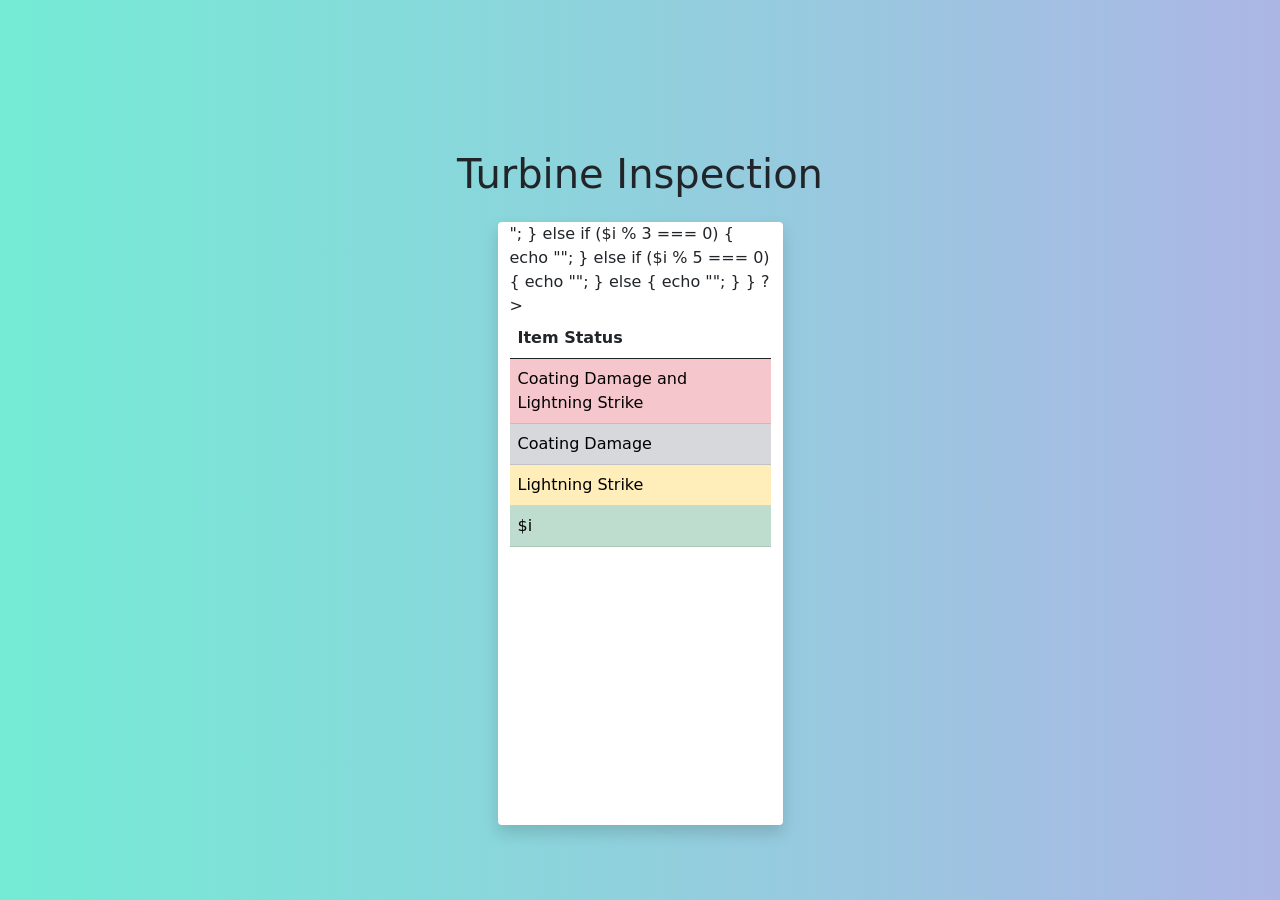
<file: index.html>
<!DOCTYPE html>
<html lang="en">
<head>
    <meta charset="UTF-8">
    <title>Turbine Inspection</title>
</head>


<body>

<container style="position: relative; height: 150px; display:block;">
</container>
<h4 class="display-6" style="text-align: center">
    Turbine Inspection
</h4>
<div class="container py-3">
    <div class="row">
        <div class="col-md-3 mx-auto bg-white rounded shadow">
            <div class="table-responsive" style="max-width: 350px; margin: auto;">
                <table id="turbineItems" class="table table-fixed">
                    <thead>
                    <tr>
                        <th>Item Status</th>
                    </tr>
                    </thead>
                    <tbody>
                    <?php
                    for ($i = 1; $i <= 100; $i++) {
                        if ($i % 15 === 0) {
                            echo "<tr><td class='table-danger'>Coating Damage and Lightning Strike</td></tr>";
                        } else if ($i % 3 === 0) {
                            echo "<tr><td class='table-secondary'>Coating Damage</td></tr>";
                        } else if ($i % 5 === 0) {
                            echo "<tr><td class='table-warning'>Lightning Strike</td></tr>";
                        } else {
                            echo "<tr><td class='table-success'>$i</td></tr>";
                        }
                    }
                    ?>
                    </tbody>
                </table>
            </div>
        </div>
    </div>
</div>


<link rel="stylesheet" href="css/bootstrap.css">
<link rel="stylesheet" href="css/fixedTableHeader.css">

<!--<script type="text/javascript">-->
<!--    $(document).ready(function() {-->
<!--        $.ajax({-->
<!--            url: 'outputData.php',-->
<!--            type: 'GET',-->
<!--            dataType: 'JSON',-->
<!--            success: function (response) {-->
<!--                for (let i = 0; i < response.length; i++) {-->
<!--                    let tr_string = "<tr>";-->
<!--                    document.getElementsByTagName("td").innerHTML = response[i];-->
<!--                    switch (response[i]) {-->
<!--                        case "Coating Damage":-->
<!--                            tr_string += "<td class='table-secondary'></td>"-->
<!--                            break;-->
<!--                        case "Lightning Strike":-->
<!--                            tr_string += "<td class='table-warning'></td>"-->
<!--                            break;-->
<!--                        case "Coating Damage & Lightning Strike":-->
<!--                            tr_string += "<td class='table-danger'></td>"-->
<!--                            break;-->
<!--                        default:-->
<!--                            tr_string += "<td class='table-success'></td>"-->
<!--                    }-->
<!--                    tr_string += "</tr>"-->
<!--                    $("#turbineItems tbody").append(tr_string);-->
<!--                }-->
<!--            },-->
<!--        });-->
<!--    });-->
<!--</script>-->

</body>
</html>
</file>
<file: css/fixedTableHeader.css>
.table-fixed tbody {
    height: 450px;
    overflow-y: auto;
    width: 100%;
}

.table-fixed thead,
.table-fixed tbody,
.table-fixed tr,
.table-fixed td,
.table-fixed th {
    display: block;
}

.table-fixed tbody td,
.table-fixed tbody th,
.table-fixed thead > tr > th {
    position: relative;
}

body {
    background: #74ebd5;
    background: -webkit-linear-gradient(to right, #74ebd5, #ACB6E5);
    background: linear-gradient(to right, #74ebd5, #ACB6E5);
    min-height: 100vh;

}
</file>
